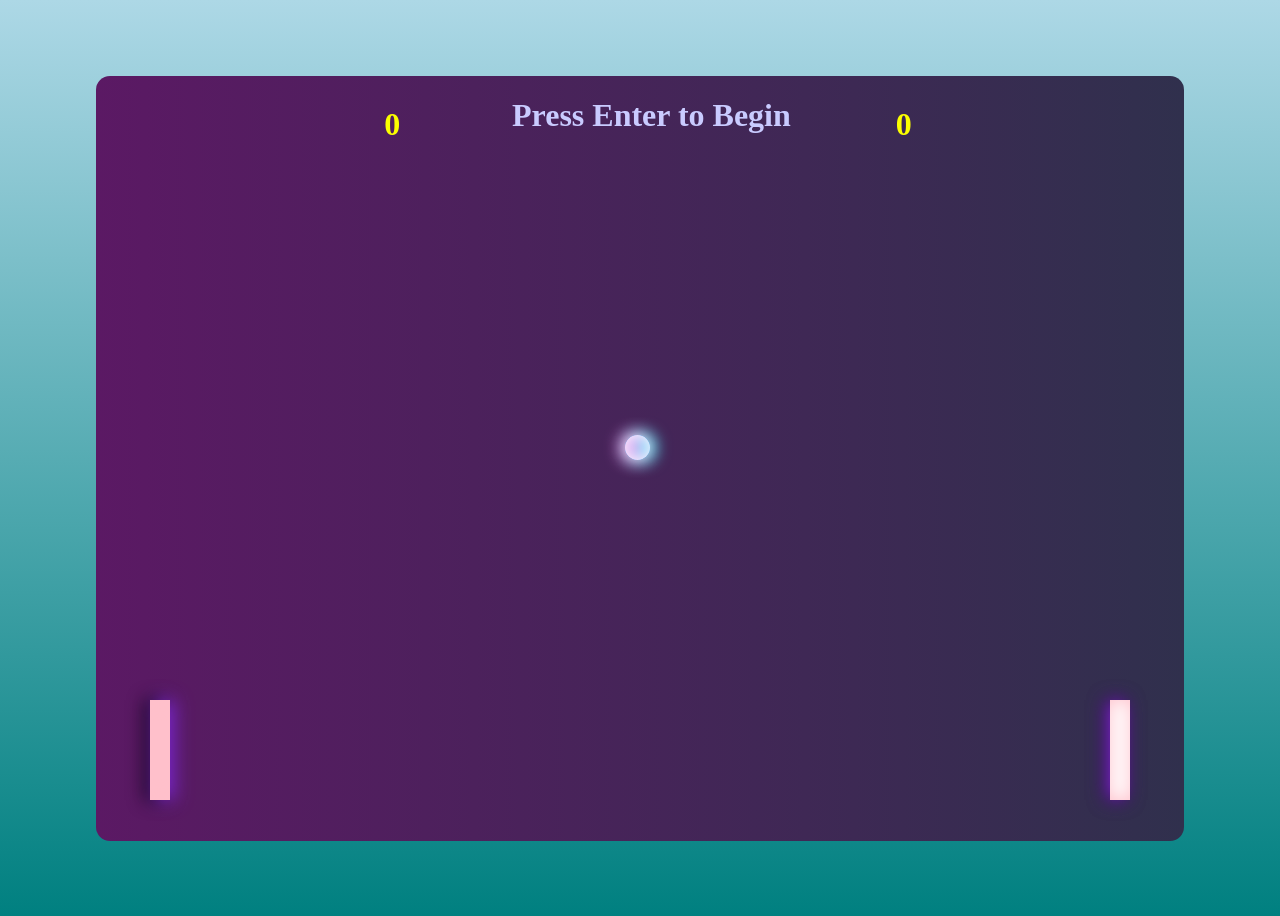
<file: index.html>
<!DOCTYPE html>
<html lang="en">
<head>
    <meta charset="UTF-8">
    <meta http-equiv="X-UA-Compatible" content="IE=edge">
    <meta name="viewport" content="width=device-width, initial-scale=1.0">
    <title>Document</title>
    <link rel="stylesheet" href="style.css"> <!-- media="screen" title="no title" -->
    <script defer src="app.js"></script> <!-- defer attribute so HTML is fully loaded before javasript is run -->
</head>
<body>
    <div class="main-container">
        <h1 class ="player-one-score">0</h1>
        <h1 class="player-two-score">0</h1>
        <h1 class="message"> Press Enter to Begin </h1>
        <div class="paddle-one"></div>
        <div class="paddle-two"></div>
        <div class='ball'>
            <div class="ball_effect"></div>
        </div>    
</body>
</html>
</file>
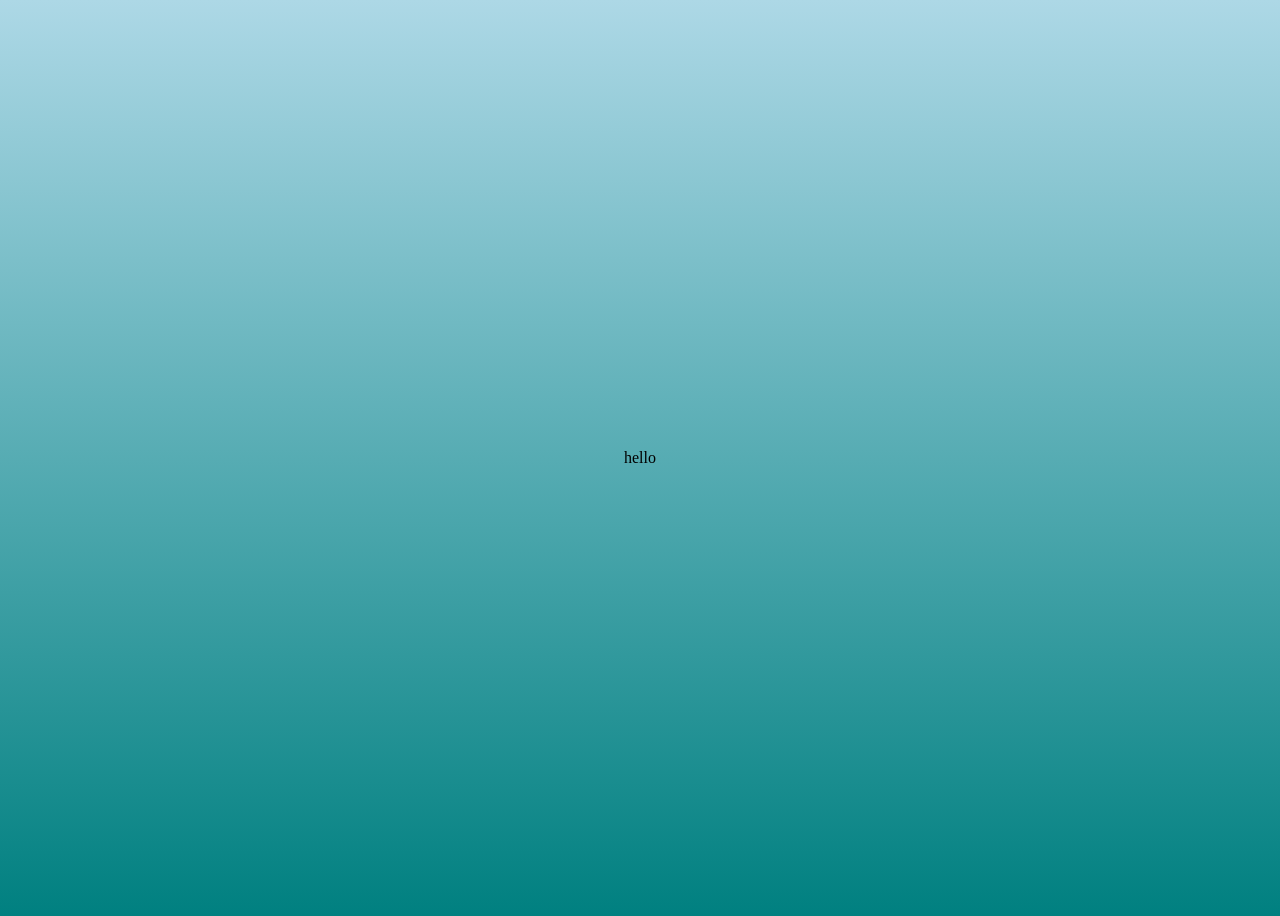
<file: Ping-Pong.html>
<!DOCTYPE html>
<html lang="en">
<head>
    <meta charset="UTF-8">
    <meta http-equiv="X-UA-Compatible" content="IE=edge">
    <meta name="viewport" content="width=device-width, initial-scale=1.0">
    <title>Document</title>
    <link rel="stylesheet" href="style.css"> <!-- media="screen" title="no title" -->
    <script defer src="app.js"></script> <!-- defer attribute so HTML is fully loaded before javasript is run -->
</head>
<body>
   hello 
</body>
</html>
</file>
<file: style.css>
body {
  background-image: linear-gradient(lightblue, teal);
  display: flex;
  justify-content: space-around;
  align-items: center;
  height: 100vh;
}

.main-container {
  height: 85vh;
  width: 85vw;
  background-image: linear-gradient(to left, rgb(48, 48, 77), rgb(91, 25, 100));
  border-radius: 14px;
}

.player-one-score {
  height: 50px;
  width: 50px;
  color: rgb(251, 255, 0);
  position: fixed;
  left: 30vw;
  margin-top: 30px;
}

.player-two-score {
  height: 50px;
  width: 50px;
  color: rgb(251, 255, 0);
  position: fixed;
  left: 70vw;
  margin-top: 30px;
}

.message {
  position: fixed;
  color: #c9cbff;
  left: 40vw;
}

.paddle-one {
    position: absolute;
    bottom: 100px;
    left: 150px;
    height: 100px;
    width: 20px;
    background-color: pink; 
    box-shadow: inset 0 0 18px pink,
    4px 0 18px blueviolet, -4px 0 18px  
}

.paddle-two {
  position: absolute;
  bottom: 100px;
  right: 150px;
  height: 100px;
  width: 20px;
  background-color: white;
  box-shadow: inset 0 0 18px pink,
    -4px 0 18px blueviolet, -4px 0 18px  
}

.ball {
  height: 25px;
  width: 25px;
  border-radius: 50%;
  position: fixed;
  top: calc(50% - 15px);
  left: calc(50% - 15px);
}

.ball_effect {
  height: 100%;
  width: 100%;
  border-radius: 100px;
  animation: spinBall 0.1s linear infinite;
  box-shadow: inset 0 0 18px #fff, inset 6px 0 18px violet,
    inset -6px 0 18px #0ff, inset 6px 0 30px violet,
    inset -6px 0 30px #0ff, 0 0 18px #fff,
    -4px 0 18px violet, 4px 0 18px #0ff;
}
</file>
